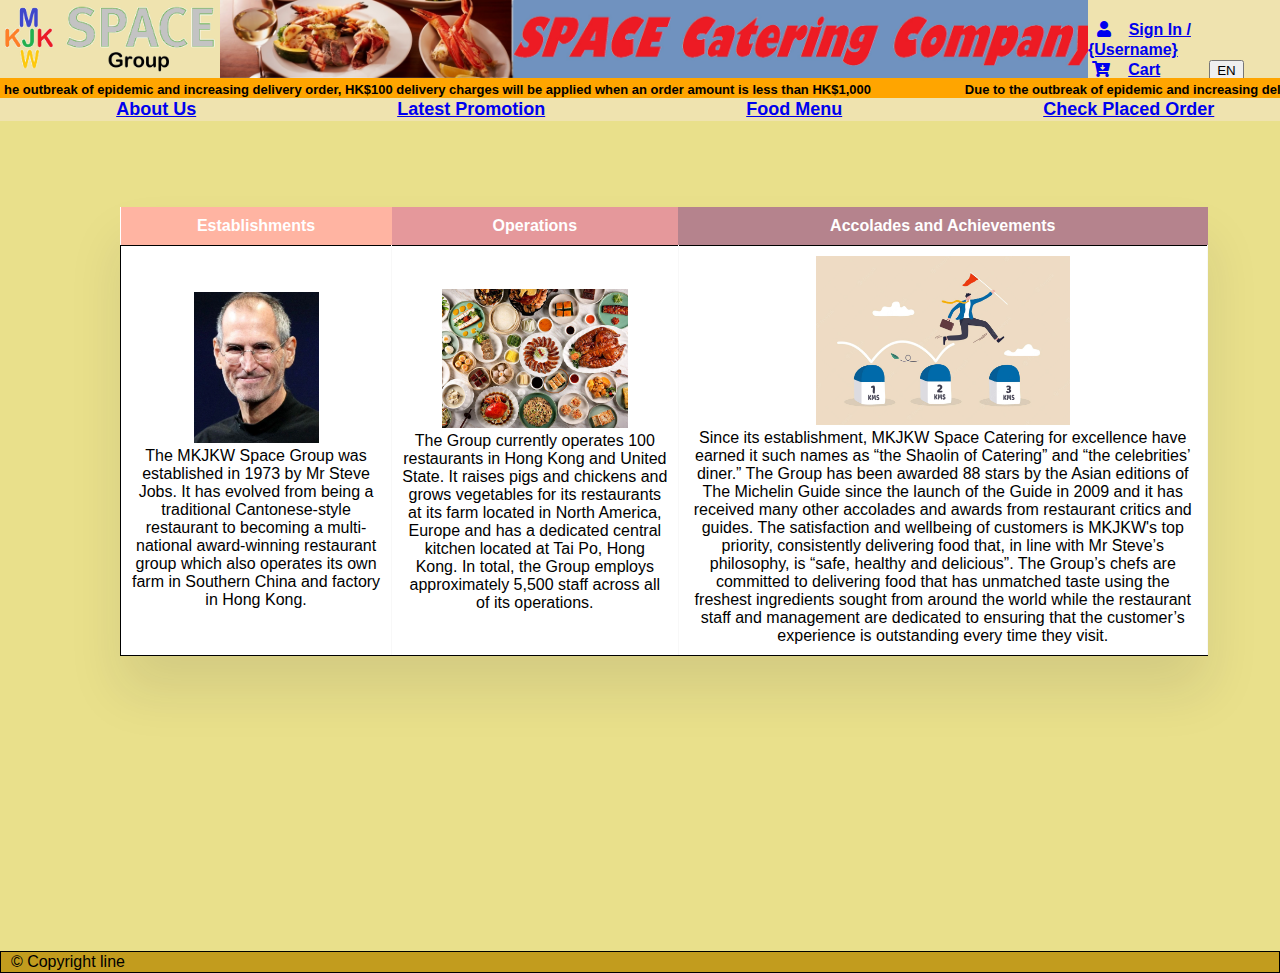
<file: index.html>
<!DOCTYPE html>
<html lang="en" dir="ltr">

<head>
    <meta charset="UTF-8">
    <title>Order Place</title>
    <link rel="stylesheet" href="style.css">
    <script src="OrderSystem/javascript.js"></script>
    <link rel="stylesheet" href="menustyle.css">
    <meta name="viewport" content="width=device-width, initial-scale=1">
</head>

<body onload="postAnnoucement();postAnnoucement2()">


    <div class="grid-container">
      <div class="left" style= background-color:#efe3af;><a href="index.html"><img src="include/Logo.jpg" ></a></div>
              <div class="col-s-0">
            <div class="middle" style="background-color:#efe3af;">
                <H1>&nbsp&nbsp&nbsp&nbsp&nbsp&nbsp&nbsp&nbsp&nbsp&nbsp&nbsp&nbsp&nbsp&nbsp&nbsp&nbsp&nbsp</H1>
            </div>
        </div>
        <div class="right" style="background-color:#efe3af;">
          <br>

          <span>&nbsp&nbsp<a href="login.html"><i class="fas fa-user"></i></a></span>
          <span>
              <b> &nbsp&nbsp&nbsp<a href="login.html">Sign In / {Username}</a></b>
          </span>
          <div>
          <span>&nbsp<a href="cart.html"><i class="fa fa-cart-arrow-down"></i></a></span>
          <span>          

              <b>&nbsp&nbsp&nbsp<a href="cart.html">Cart</a></b>
          </span>
          <b>&nbsp&nbsp&nbsp&nbsp&nbsp&nbsp&nbsp&nbsp&nbsp</b>                 <input type="button" class="language" value="EN">
      
      </div>
      </div>


        <div class="bottom" style="background-color:rgb(194, 156, 30);">
            <table>
                <tr>
                    <td>
                        <h7>&nbsp&nbsp&#169; Copyright line</h7>
                    </td>
                </tr>
            </table>
            </table>
        </div>

        <div class="secondleft" id="desktoponly" style="background-color:#efe3af; text-align: center;">
          <b>
              <div id="specialAnnouncement">
              </div>
          </b>

          <table>
              <tr>
                <td><b><a href="aboutus.html">About Us</b></a></td>
                <td><b><a href="promotion.html">Latest Promotion</b></a></td>
                <td><b><a href="menu.html">Food Menu</b> </a> </td>
                <td><b><a href="order.html">Check Placed Order</b></a></td>
                <td><b><a href="contactus.html">Contact Us</b> </a></td>
            </tr>
        </table>

    </div>
    <div class="secondleft" id="mobileonly"
        style="background-color:#efe3af; text-align: center;">

<br>
        <div class="dropdown">
            <div class="menucontainer" onclick="myFunction(this)">
                <div class="bar1"></div>
                <div class="bar2"></div>
                <div class="bar3"></div>
            </div>
            <div id="myDropdown" class="dropdown-content">
                <br>
                <div><b><a href="aboutus.html">About Us</b></a></div><br>
                <div><b><a href="promotion.html">Latest Promotion</b></a></div><br>
                <div> <b><a href="menu.html">Food Menu</b> </a> </div><br>
                <div><b><a href="order.html">Check Placed Order</b></a></div><br>
                <div><b><a href="contactus.html">Contact Us</b></a> </div><br>
              </div>
          </div>
      </div>

      <div class="secondright" style="background-color:rgba(255, 230, 0, 0.37);">
        <br>
        <br>
        <div id="specialAnnouncement2"></div>
<div class="table-wrapper">
    <table class="table">
      <thead>
        <tr>
          <th>Establishments</th>
          <th>Operations</th>
          <th>Accolades and Achievements</th>
        </tr>
      </thead>
      <tbody>
        <tr>
          <td data-title="Establishments">
         <img style="width:50%;" src="include/Steve_Jobs.webp" ><br>
        <div>
The MKJKW Space Group was established in 1973 by Mr Steve Jobs. It has evolved from being a traditional Cantonese-style restaurant to becoming a multi-national award-winning restaurant group which also operates its own farm in Southern China and factory in Hong Kong.
</div>
          </td>
          <td data-title="Operations">
    <img style="width:70%;" src="include/foodb.jpg" ><br><div>
            The Group currently operates 100 restaurants in Hong Kong and United State. It raises pigs and chickens and grows vegetables for its restaurants at its farm located in North America, Europe and has a dedicated central kitchen located at Tai Po, Hong Kong. In total, the Group employs approximately 5,500 staff across all of its operations.
        </div>  </td>

          <td data-title="Accolades and Achievements">
            <img style="width:50%;" src="include/milestone.webp" ><br><div>
            Since its establishment, MKJKW Space Catering for excellence have earned it such names as “the Shaolin of Catering” and “the celebrities’ diner.” The Group has been awarded 88 stars by the Asian editions of The Michelin Guide since the launch of the Guide in 2009 and it has received many other accolades and awards from restaurant critics and guides.

            The satisfaction and wellbeing of customers is MKJKW's top priority, consistently delivering food that, in line with Mr Steve’s philosophy, is “safe, healthy and delicious”. The Group’s chefs are committed to delivering food that has unmatched taste using the freshest ingredients sought from around the world while the restaurant staff and management are dedicated to ensuring that the customer’s experience is outstanding every time they visit.
        </div>
        </td>
        </tr>
      </tbody>
    </table>
  </div>
</div>
</body>
</html>
</file>
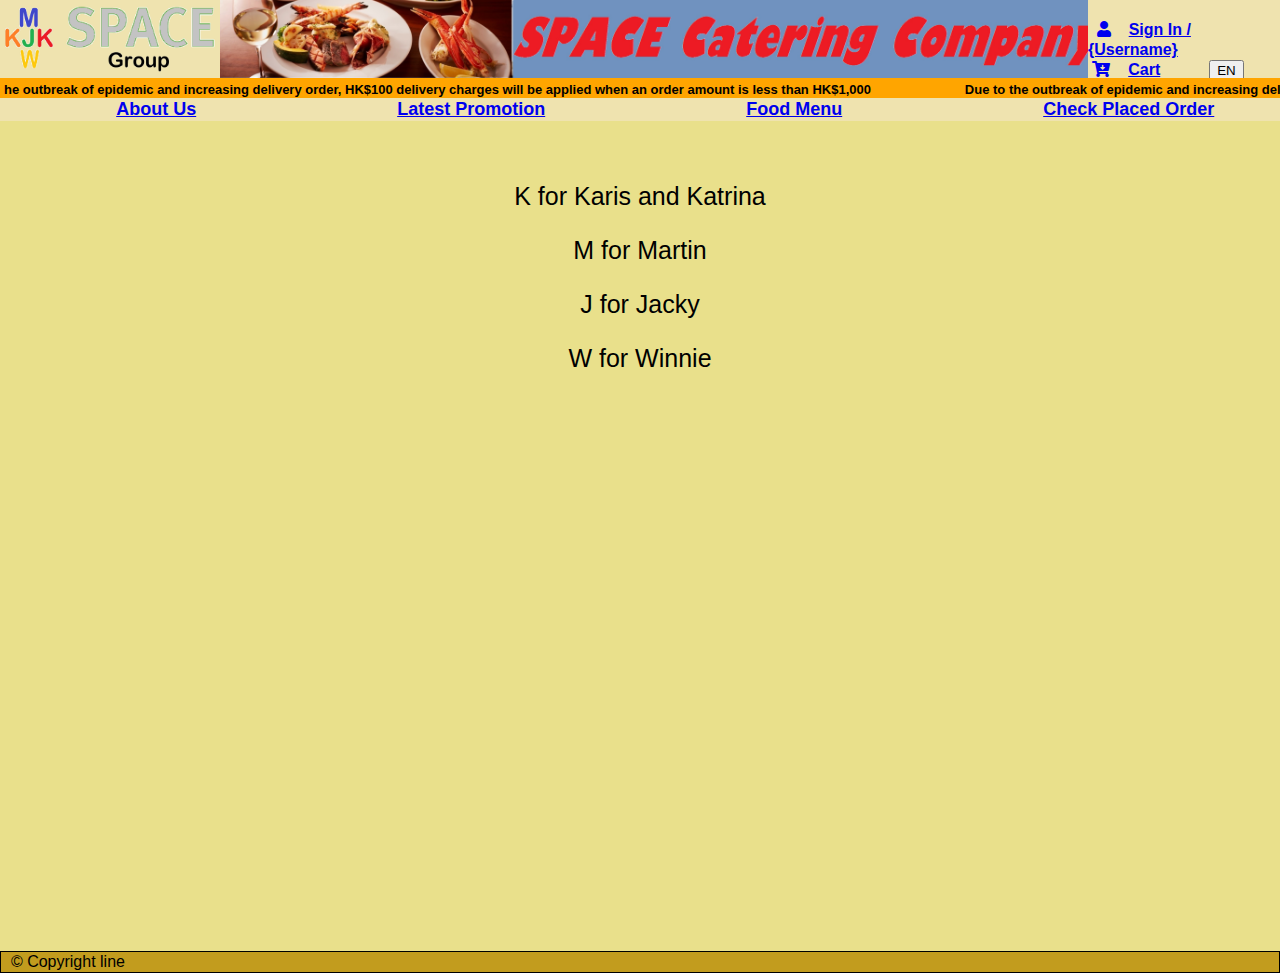
<file: aboutus.html>
<!DOCTYPE html>
<html lang="en" dir="ltr">

<head>
    <meta charset="UTF-8">
    <title>Order Place</title>
    <link rel="stylesheet" href="style.css">
    <script src="OrderSystem/javascript.js"></script>
    <link rel="stylesheet" href="menustyle.css">
    <meta name="viewport" content="width=device-width, initial-scale=1">
</head>

<body onload="postAnnoucement();postAnnoucement2()">


    <div class="grid-container">
        <div class="left" style= background-color:#efe3af;><a href="index.html"><img src="include/Logo.jpg" ></a></div>
                <div class="col-s-0">
            <div class="middle" style="background-color:#efe3af;">
                <H1>&nbsp&nbsp&nbsp&nbsp&nbsp&nbsp&nbsp&nbsp&nbsp&nbsp&nbsp&nbsp&nbsp&nbsp&nbsp&nbsp&nbsp</H1>
            </div>
        </div>
        <div class="right" style="background-color:#efe3af;">
            <br>

            <span>&nbsp&nbsp<a href="login.html"><i class="fas fa-user"></i></a></span>
            <span>
                <b> &nbsp&nbsp&nbsp<a href="login.html">Sign In / {Username}</a></b>
            </span>
            <div>
            <span>&nbsp<a href="cart.html"><i class="fa fa-cart-arrow-down"></i></a></span>
            <span>          

                <b>&nbsp&nbsp&nbsp<a href="cart.html">Cart</a></b>
            </span>
            <b>&nbsp&nbsp&nbsp&nbsp&nbsp&nbsp&nbsp&nbsp&nbsp</b>                 <input type="button" class="language" value="EN">
        
        </div>
        </div>

        <div class="bottom" style="background-color:rgb(194, 156, 30);">
            <table>
                <tr>
                    <td>
                        <h7>&nbsp&nbsp&#169; Copyright line</h7>
                    </td>
                </tr>
            </table>
            </table>
        </div>

        <div class="secondleft" id="desktoponly" style="background-color:#efe3af; text-align: center;">
          <b>
              <div id="specialAnnouncement">
              </div>
          </b>

          <table>
              <tr>
                <td><b><a href="aboutus.html">About Us</b></a></td>
                <td><b><a href="promotion.html">Latest Promotion</b></a></td>
                <td><b><a href="menu.html">Food Menu</b> </a> </td>
                <td><b><a href="order.html">Check Placed Order</b></a></td>
                <td><b><a href="contactus.html">Contact Us</b> </a></td>
            </tr>
        </table>

    </div>
    <div class="secondleft" id="mobileonly"
        style="background-color:#efe3af; text-align: center;">

<br>
        <div class="dropdown">
            <div class="menucontainer" onclick="myFunction(this)">
                <div class="bar1"></div>
                <div class="bar2"></div>
                <div class="bar3"></div>
            </div>
            <div id="myDropdown" class="dropdown-content">
                <br>
                <div><b><a href="aboutus.html">About Us</b></a></div><br>
                <div><b><a href="promotion.html">Latest Promotion</b></a></div><br>
                <div> <b><a href="menu.html">Food Menu</b> </a> </div><br>
                <div><b><a href="order.html">Check Placed Order</b></a></div><br>
                <div><b><a href="contactus.html">Contact Us</b></a> </div><br>
              </div>
          </div>
      </div>

      <div class="secondright" style="background-color:rgba(255, 230, 0, 0.37);">
        <br>
        <br>
        <div id="specialAnnouncement2"></div>
<p style="text-align:center;font-size: 25px; width: 100%;">
     K for Karis and Katrina  </p>
     <p style="text-align:center;font-size: 25px; width: 100%;">
        M for Martin</p>
        <p style="text-align:center;font-size: 25px; width: 100%;">
        J for Jacky</p>
        <p style="text-align:center;font-size: 25px; width: 100%;">
        W for Winnie</p>

</div>
</div>

</body>
</html>
</file>
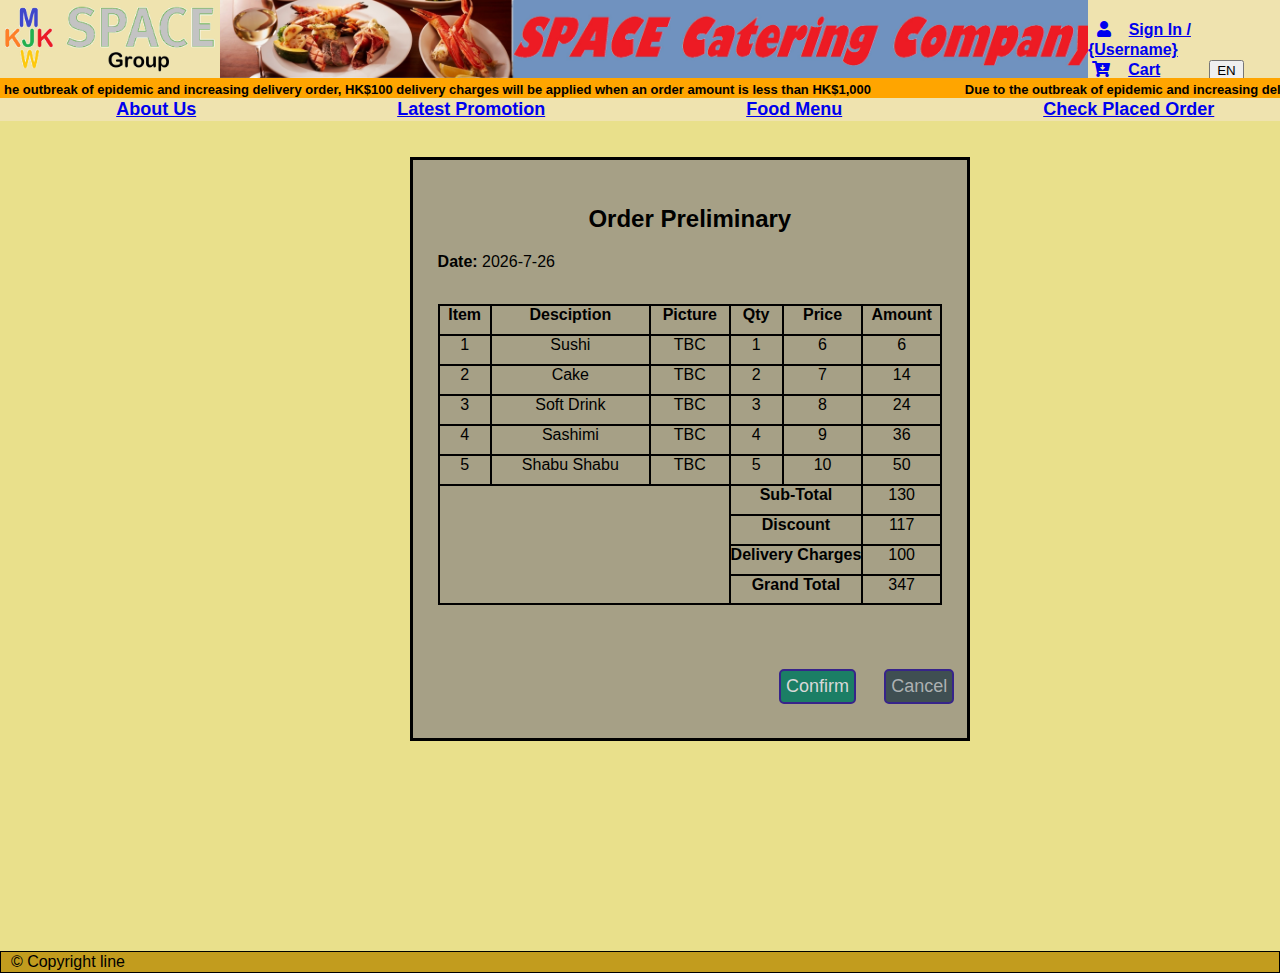
<file: cart.html>
<!DOCTYPE html>
    <html lang="en" dir="ltr">
    
    <head>
        <meta charset="UTF-8">
        <title>Order Place</title>
        <link rel="stylesheet" href="style.css">
        <script src="OrderSystem/javascript.js"></script>
        <link rel="stylesheet" href="menustyle.css">
        <meta name="viewport" content="width=device-width, initial-scale=1">
    </head>
    
    <body onload="postAnnoucement();postAnnoucement2()">
    
    
        <div class="grid-container">
            <div class="left" style= background-color:#efe3af;><a href="index.html"><img src="include/Logo.jpg" ></a></div>
                        <div class="col-s-0">
                <div class="middle" style="background-color:#efe3af;">
                    <H1>&nbsp&nbsp&nbsp&nbsp&nbsp&nbsp&nbsp&nbsp&nbsp&nbsp&nbsp&nbsp&nbsp&nbsp&nbsp&nbsp&nbsp</H1>
                </div>
            </div> <div class="right" style="background-color:#efe3af;">
                <br>
    
                <span>&nbsp&nbsp<a href="login.html"><i class="fas fa-user"></i></a></span>
                <span>
                    <b> &nbsp&nbsp&nbsp<a href="login.html">Sign In / {Username}</a></b>
                </span>
                <div>
                <span>&nbsp<a href="cart.html"><i class="fa fa-cart-arrow-down"></i></a></span>
                <span>          
    
                    <b>&nbsp&nbsp&nbsp<a href="cart.html">Cart</a></b>
                </span>
                <b>&nbsp&nbsp&nbsp&nbsp&nbsp&nbsp&nbsp&nbsp&nbsp</b>                 <input type="button" class="language" value="EN">
            
            </div>
            </div>
    
    
    
            <div class="bottom" style="background-color:rgb(194, 156, 30);">
                <table>
                    <tr>
                        <td>
                            <h7>&nbsp&nbsp&#169; Copyright line</h7>
                        </td>
                    </tr>
                </table>
                </table>
            </div>
    
            <div class="secondleft" id="desktoponly" style="background-color:#efe3af; text-align: center;">
              <b>
                  <div id="specialAnnouncement">
                  </div>
              </b>
    
              <table>
                  <tr>
                    <td><b><a href="aboutus.html">About Us</b></a></td>
                    <td><b><a href="promotion.html">Latest Promotion</b></a></td>
                    <td><b><a href="menu.html">Food Menu</b> </a> </td>
                    <td><b><a href="order.html">Check Placed Order</b></a></td>
                    <td><b><a href="contactus.html">Contact Us</b> </a></td>
                </tr>
            </table>
  
        </div>
        <div class="secondleft" id="mobileonly"
            style="background-color:#efe3af; text-align: center;">
  
  <br>
            <div class="dropdown">
                <div class="menucontainer" onclick="myFunction(this)">
                    <div class="bar1"></div>
                    <div class="bar2"></div>
                    <div class="bar3"></div>
                </div>
                <div id="myDropdown" class="dropdown-content">
                    <br>
                    <div><b><a href="aboutus.html">About Us</b></a></div><br>
                    <div><b><a href="promotion.html">Latest Promotion</b></a></div><br>
                    <div> <b><a href="menu.html">Food Menu</b> </a> </div><br>
                    <div><b><a href="order.html">Check Placed Order</b></a></div><br>
                    <div><b><a href="contactus.html">Contact Us</b></a> </div><br>
                  </div>
              </div>
              
          </div>
    

          <div class="secondright" style="background-color:rgba(255, 230, 0, 0.37);">
            <br>
            <br>
            <div id="specialAnnouncement2"></div>


                <div id="tableorder" style="background-color:rgba(36, 37, 124, 0.336);">  
          
                    <br>
                    <br>
                    <br>
                    
                    <input type="button" class="btn2" value="Confirm">
                    <input type="button" class="btn3" value="Cancel">
                    <br>

                    <br>
                    <br>
                    <div class="hhh"><b><h2>Order Preliminary</h2></b>


                        <p id="p1" style="text-align: left;"></p>
                        <script>	var date = new Date();
                            var current_date = "<b>Date: </b>"+date.getFullYear()+"-"+(date.getMonth()+1)+"-"+ date.getDate();
                            document.getElementById("p1").innerHTML = current_date;
                            </script>
       

                    </div>
                    <div class="xxx"><b><p> </p></b></div>
                    <div class="aaa"><b>Item</b></div>
                    <div class="bbb"><b>Desciption</b></div>
                    <div class="ccc"><b>Picture</b></div>
                    <div class="ddd"><b>Qty</b></div>
                    <div class="eee"><b>Price</b></div>
                    <div class="fff"><b>Amount</b></div>
                    <div class="aa">1</div>
                    <div class="ab">2</div>
                    <div class="ac">3</div>
                    <div class="ad">4</div>
                    <div class="ae">5</div>
                    <div class="ba">Sushi</div>
                    <div class="bb">Cake</div>
                    <div class="bc">Soft Drink</div>
                    <div class="bd">Sashimi</div>
                    <div class="be">Shabu Shabu</div>
                    <div class="ca">TBC</div>
                    <div class="cb">TBC</div>
                    <div class="cc">TBC</div>
                    <div class="cd">TBC</div>
                    <div class="ce">TBC</div>
                    <div id="da">1</div>
                    <div id="db">2</div>
                    <div id="dc">3</div>
                    <div id="dd">4</div>
                    <div id="de">5</div>
                    <div id="ea">6</div>
                    <div id="eb">7</div>
                    <div id="ec">8</div>
                    <div id="ed">9</div>
                    <div id="ee">10</div>

                    <div class="ef"><b>Sub-Total</b></div>
                    <div class="eg"><b>Discount</b></div>
                    <div class="eh"><b>Delivery Charges</b></div>
                    <div class="ei"><b>Grand Total</b></div>
                    <div id="fa">1</div>
                    <div id="fb">1</div>
                    <div id="fc">3</div>
                    <div id="fd">1</div>
                    <div id="fe">1</div>

                    <div id="ff"> 
                            </div>

                    <div id="fg"></div>
                    <div id="fh"></div>
                    <div id="fi"></div>

</div>
           </div>

</div>
<script>	
document.getElementById("fa").innerHTML= parseFloat(document.getElementById("da").innerHTML)*parseFloat(document.getElementById("ea").innerHTML);
document.getElementById("fb").innerHTML= parseFloat(document.getElementById("db").innerHTML)*parseFloat(document.getElementById("eb").innerHTML);
document.getElementById("fc").innerHTML= parseFloat(document.getElementById("dc").innerHTML)*parseFloat(document.getElementById("ec").innerHTML);
document.getElementById("fd").innerHTML= parseFloat(document.getElementById("dd").innerHTML)*parseFloat(document.getElementById("ed").innerHTML);
document.getElementById("fe").innerHTML= parseFloat(document.getElementById("de").innerHTML)*parseFloat(document.getElementById("ee").innerHTML);


    var sumVal = parseFloat(document.getElementById("fa").innerHTML)+ 
    parseFloat(document.getElementById("fb").innerHTML)+ 
    parseFloat(document.getElementById("fc").innerHTML)+ 
    parseFloat(document.getElementById("fd").innerHTML)+ 
    parseFloat(document.getElementById("fe").innerHTML);

        document.getElementById("ff").innerHTML= sumVal;
        document.getElementById("fg").innerHTML= sumVal*0.9;

        var deliveryCharges = 0
     if (sumVal < 1000){ deliveryCharges = document.getElementById("fh").innerHTML= 100;} 
        else { deliveryCharges=document.getElementById("fh").innerHTML= 0;}

        var granTotal = deliveryCharges + sumVal + sumVal*0.9;

        document.getElementById("fi").innerHTML= granTotal;
        </script>     

 <!--want to know why this script is wrong.-->
<script>	
        var innertable = document.getElementById("tableorder");
        var sumVal = 0;
        for (var i=3; i<8; i++)
        {
            sumVal = sumVal + parseFloat(innertable.rows[i].cells[5].innerHTML);
        }    
            document.getElementById("ff").innerHTML= sumVal;
</script>     
 <!--want to know why this script is wrong.-->

</body>
</html>
</file>
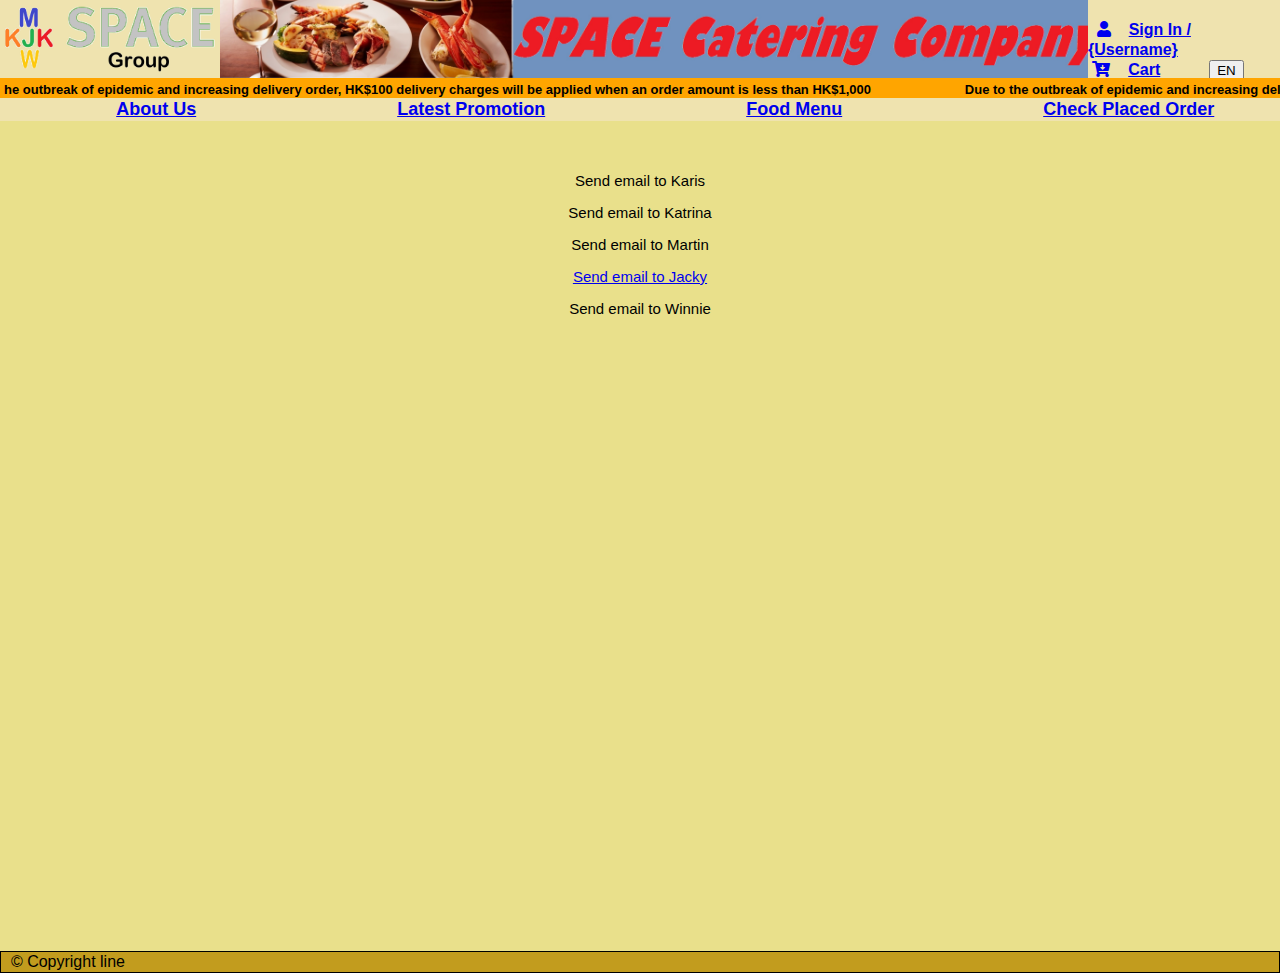
<file: contactus.html>
<!DOCTYPE html>
<html lang="en" dir="ltr">

<head>
    <meta charset="UTF-8">
    <title>Order Place</title>
    <link rel="stylesheet" href="style.css">
    <script src="OrderSystem/javascript.js"></script>
    <link rel="stylesheet" href="menustyle.css">
    <meta name="viewport" content="width=device-width, initial-scale=1">
</head>

<body onload="postAnnoucement();postAnnoucement2()">


    <div class="grid-container">
        <div class="left" style= background-color:#efe3af;><a href="index.html"><img src="include/Logo.jpg" ></a></div>
                <div class="col-s-0">
            <div class="middle" style="background-color:#efe3af;">
                <H1>&nbsp&nbsp&nbsp&nbsp&nbsp&nbsp&nbsp&nbsp&nbsp&nbsp&nbsp&nbsp&nbsp&nbsp&nbsp&nbsp&nbsp</H1>
            </div>
        </div>
        <div class="right" style="background-color:#efe3af;">
            <br>

            <span>&nbsp&nbsp<a href="login.html"><i class="fas fa-user"></i></a></span>
            <span>
                <b> &nbsp&nbsp&nbsp<a href="login.html">Sign In / {Username}</a></b>
            </span>
            <div>
            <span>&nbsp<a href="cart.html"><i class="fa fa-cart-arrow-down"></i></a></span>
            <span>          

                <b>&nbsp&nbsp&nbsp<a href="cart.html">Cart</a></b>
            </span>
            <b>&nbsp&nbsp&nbsp&nbsp&nbsp&nbsp&nbsp&nbsp&nbsp</b>                 <input type="button" class="language" value="EN">
        
        </div>
        </div>

        <div class="bottom" style="background-color:rgb(194, 156, 30);">
            <table>
                <tr>
                    <td>
                        <h7>&nbsp&nbsp&#169; Copyright line</h7>
                    </td>
                </tr>
            </table>
            </table>
        </div>

        <div class="secondleft" id="desktoponly" style="background-color:#efe3af; text-align: center;">
          <b>
              <div id="specialAnnouncement">
              </div>
          </b>

          <table>
              <tr>
                  <td><b><a href="aboutus.html">About Us</b></a></td>
                  <td><b><a href="promotion.html">Latest Promotion</b></a></td>
                  <td><b><a href="menu.html">Food Menu</b> </a> </td>
                  <td><b><a href="order.html">Check Placed Order</b></a></td>
                  <td><b><a href="contactus.html">Contact Us</b> </a></td>
              </tr>
          </table>

      </div>
      <div class="secondleft" id="mobileonly"
          style="background-color:#efe3af; text-align: center;">

<br>
          <div class="dropdown">
              <div class="menucontainer" onclick="myFunction(this)">
                  <div class="bar1"></div>
                  <div class="bar2"></div>
                  <div class="bar3"></div>
              </div>
              <div id="myDropdown" class="dropdown-content">
                  <br>
                  <div><b><a href="aboutus.html">About Us</b></a></div><br>
                  <div><b><a href="promotion.html">Latest Promotion</b></a></div><br>
                  <div> <b><a href="menu.html">Food Menu</b> </a> </div><br>
                  <div><b><a href="order.html">Check Placed Order</b></a></div><br>
                  <div><b><a href="contactus.html">Contact Us</b></a> </div><br>
              </div>
          </div>
      </div>

      <div class="secondright" style="background-color:rgba(255, 230, 0, 0.37);">
        <br>
        <br>
        <div id="specialAnnouncement2"></div>
        <p style="text-align:center;font-size: 15px; width: 100%;">
            Send email to Karis</p>
            <p style="text-align:center;font-size: 15px; width: 100%;">
                Send email to Katrina</p>
            <p style="text-align:center;font-size: 15px; width: 100%;">
                Send email to Martin</p>
               <p style="text-align:center;font-size: 15px; width: 100%;">
       <a href=mailto: "jackyhk@gmail.com">Send email to Jacky</a></p>
               <p style="text-align:center;font-size: 15px; width: 100%;">
                Send email to Winnie</p>
       
   
</div>
</div>

</body>
</html>
</file>
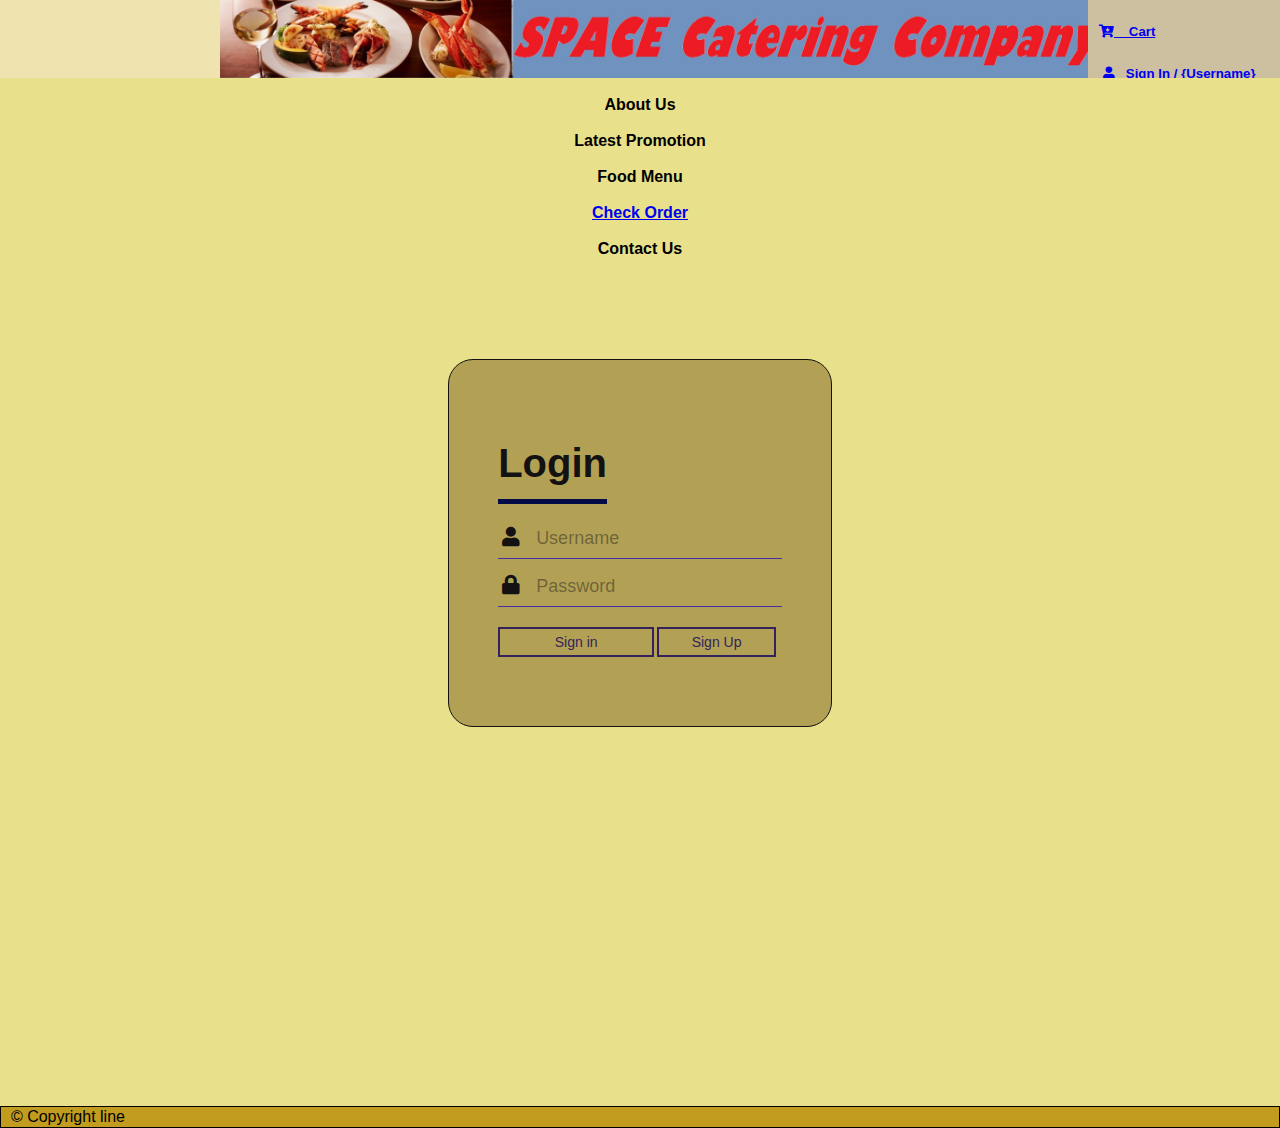
<file: login.html>
<!DOCTYPE html>
<html lang="en" dir="ltr">
<head>
    <meta charset="UTF-8">
    <title>Login</title>
    <link rel="stylesheet" href="style.css">
    <meta name="viewport" content="width=device-width, initial-scale=1.0">
</head>
<body>


    <script src="OrderSystem/javascript.js"></script>
    <div class="grid-container">
        <div class="left"></div>
        <div class="middle"  style="color:rgba(129, 129, 134, 0.753);background-color:rgba(165, 127, 21, 0.295);"><b><H1>&nbsp&nbsp&nbsp&nbsp&nbsp&nbsp&nbsp&nbsp&nbsp&nbsp&nbsp&nbsp&nbsp&nbsp&nbsp&nbsp&nbsp</H1></b></div>  
        <div class="right" style="background-color:rgba(165, 127, 21, 0.295);">
            
         <H5> &nbsp&nbsp&nbsp<a href="cart.html"><i class="fa fa-cart-arrow-down" ></i>&nbsp&nbsp&nbsp Cart</a></H5>
         <H5> &nbsp&nbsp&nbsp<a href="login.html">       <i class="fas fa-user"></i>&nbsp&nbsp&nbspSign In / {Username}</a></H5></div>
   

    <div class="bottom" style="background-color:rgb(194, 156, 30);">
     
        <table><tr><td><h7>&nbsp&nbsp&#169;	Copyright line</h7></td></tr></table> 
    </table>
</div>
<div class="secondleft" style="background-color:rgba(255, 230, 0, 0.37); text-align: center;"> 
    <br> <b>About Us</b>    <br><br>
    <b>Latest Promotion</b>      <br><br>
    <b>Food Menu</b>       <br><br>
    <b><a href="order.html">Check Order</b></a>       <br><br>
    <b>Contact Us</b>      <br><br>
</div>
<div class="secondright" style="background-color:rgba(255, 230, 0, 0.37);">  

    <div class="loginBox">
        <h1>Login</h1>
        <div class="textbox">
        <i class="fas fa-user"></i>
        <input type="text" placeholder="Username">
    </div>
    <div class="textbox">
        <i class="fas fa-lock"></i>
        <input type="password" placeholder="Password">
    </div>
    <input type="button" class="btn" value="Sign in">
    <input type="button" class="btn4" value="Sign Up">
</div>
</div>
</div>

</body>
</html>
</file>
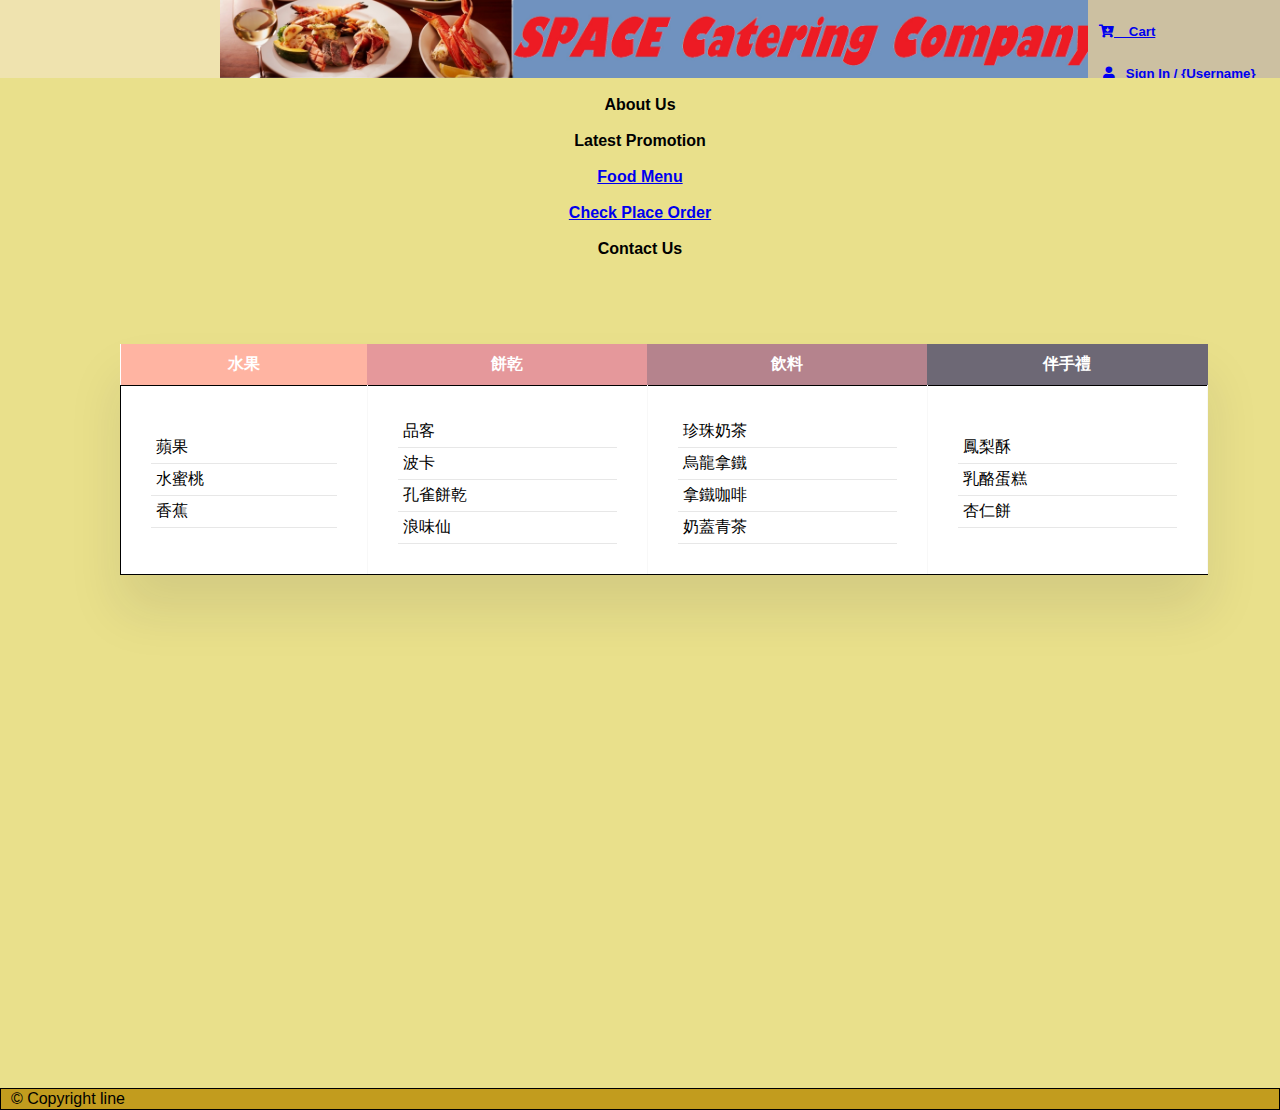
<file: menu.html>
<!DOCTYPE html>
<html lang="en" dir="ltr">
<head>
    <meta charset="UTF-8">
    <title>Order Place</title>
    <link rel="stylesheet" href="style.css">
    <link rel="stylesheet" href="menustyle.css">
    <meta name="viewport" content="width=device-width, initial-scale=1">
</head>
<body>

    <script src="OrderSystem/javascript.js"></script>
    <div class="grid-container">
<div class="left"></div>
        <div class="col-s-0">
        <div class="middle" style="background-color:rgba(165, 127, 21, 0.295);"><H1>&nbsp&nbsp&nbsp&nbsp&nbsp&nbsp&nbsp&nbsp&nbsp&nbsp&nbsp&nbsp&nbsp&nbsp&nbsp&nbsp&nbsp</H1></div>  </div>
 
        <div class="right" style="background-color:rgba(165, 127, 21, 0.295);">
            <H5> &nbsp&nbsp&nbsp<a href="cart.html"><i class="fa fa-cart-arrow-down" ></i>&nbsp&nbsp&nbsp Cart</a></H5>
            <H5> &nbsp&nbsp&nbsp<a href="login.html">       <i class="fas fa-user"></i>&nbsp&nbsp&nbspSign In / {Username}</a></H5></div>
      


        <div class="bottom" style="background-color:rgb(194, 156, 30);">
          <table><tr><td><h7>&nbsp&nbsp&#169;	Copyright line</h7></td></tr></table> 
    </table>
    </div>

    <div class="secondleft" style="background-color:rgba(255, 230, 0, 0.37); text-align: center;"> 
        <div><br> <b>About Us</b>    <br><br> </div>
        <div> <b>Latest Promotion</b>      <br><br></div>
        <b><a href="menu.html">Food Menu</b>  </a>     <br><br>
        <div> <b><a href="order.html">Check Place Order</b></a>       <br><br></div>
            <div><b>Contact Us</b>      </div>
    </div>
        <div class="secondright" style="background-color:rgba(255, 230, 0, 0.37);">  
<br>
<br>
<div class="table-wrapper">
    <table class="table">
      <thead>
        <tr>
          <th>水果</th>
          <th>餅乾</th>
          <th>飲料</th>
          <th>伴手禮</th>
        </tr>
      </thead>
      <tbody>
        <tr>
          <td data-title="水果">
            <ul>
              <li>蘋果</li>
              <li>水蜜桃</li>
              <li>香蕉</li>
            </ul>
          </td>
          <td data-title="餅乾">
            <ul>
              <li>品客</li>
              <li>波卡</li>
              <li>孔雀餅乾</li>
              <li>浪味仙</li>
            </ul>
          </td>
          <td data-title="飲料">
            <ul>
              <li>珍珠奶茶</li>
              <li>烏龍拿鐵</li>
              <li>拿鐵咖啡</li>
              <li>奶蓋青茶</li>
            </ul>
          </td>
          <td data-title="伴手禮">
            <ul>
              <li>鳳梨酥</li>
              <li>乳酪蛋糕</li>
              <li>杏仁餅</li>
            </ul>
          </td>
        </tr>
      </tbody>
    </table>
  </div>
</div>
</body>
</html>
</file>
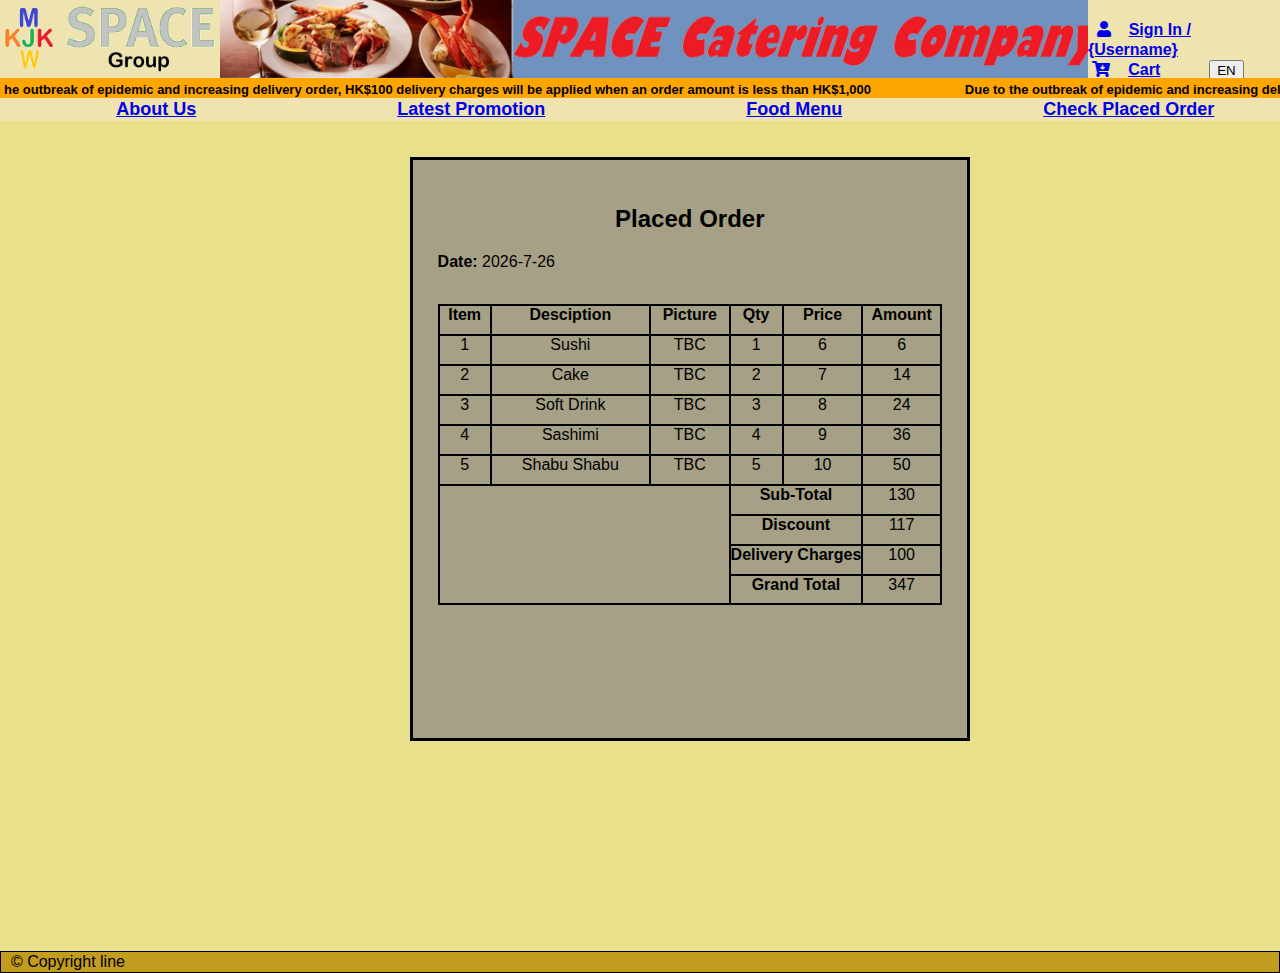
<file: order.html>
<!DOCTYPE html>
<html lang="en" dir="ltr">

<head >
    <meta charset="UTF-8">
    <title>Order Place</title>
    <link rel="stylesheet" href="style.css">
    <script src="OrderSystem/javascript.js"></script>
    <link rel="stylesheet" href="menustyle.css">
    <meta name="viewport" content="width=device-width, initial-scale=1">
</head>

<body onload="postAnnoucement();postAnnoucement2()">


    <div class="grid-container">
        <div class="left" style= background-color:#efe3af;><a href="index.html"><img src="include/Logo.jpg" ></a></div>
        <div class="col-s-0">
            <div class="middle" style="background-color:#efe3af;">
                <H1>&nbsp&nbsp&nbsp&nbsp&nbsp&nbsp&nbsp&nbsp&nbsp&nbsp&nbsp&nbsp&nbsp&nbsp&nbsp&nbsp&nbsp</H1>
            </div>
        </div>

        <div class="right" style="background-color:#efe3af;">
            <br>

            <span>&nbsp&nbsp<a href="login.html"><i class="fas fa-user"></i></a></span>
            <span>
                <b> &nbsp&nbsp&nbsp<a href="login.html">Sign In / {Username}</a></b>
            </span>
            <div>
            <span>&nbsp<a href="cart.html"><i class="fa fa-cart-arrow-down"></i></a></span>
            <span>          

                <b>&nbsp&nbsp&nbsp<a href="cart.html">Cart</a></b>
            </span>
            <b>&nbsp&nbsp&nbsp&nbsp&nbsp&nbsp&nbsp&nbsp&nbsp</b>                 <input type="button" class="language" value="EN">
        
        </div>
        </div>



        <div class="bottom" style="background-color:rgb(194, 156, 30);">
            <table>
                <tr>
                    <td>
                        <h7>&nbsp&nbsp&#169; Copyright line</h7>
                    </td>
                </tr>
            </table>
            </table>
        </div>

        <div class="secondleft" id="desktoponly" style="background-color:#efe3af; text-align: center;">
          <b>
            <div id="specialAnnouncement">
            </div>
          </b>

          <table>
              <tr>
                <td><b><a href="aboutus.html">About Us</b></a></td>
                <td><b><a href="promotion.html">Latest Promotion</b></a></td>
                <td><b><a href="menu.html">Food Menu</b> </a> </td>
                <td><b><a href="order.html">Check Placed Order</b></a></td>
                <td><b><a href="contactus.html">Contact Us</b> </a></td>
            </tr>
        </table>

    </div>
    <div class="secondleft" id="mobileonly"
        style="background-color:#efe3af; text-align: center;">

<br>
        <div class="dropdown">
            <div class="menucontainer" onclick="myFunction(this)">
                <div class="bar1"></div>
                <div class="bar2"></div>
                <div class="bar3"></div>
            </div>
            <div id="myDropdown" class="dropdown-content">
                <br>
                <div><b><a href="aboutus.html">About Us</b></a></div><br>
                <div><b><a href="promotion.html">Latest Promotion</b></a></div><br>
                <div> <b><a href="menu.html">Food Menu</b> </a> </div><br>
                <div><b><a href="order.html">Check Placed Order</b></a></div><br>
                <div><b><a href="contactus.html">Contact Us</b></a> </div><br>
              </div>
          </div>

      </div>

        <div class="secondright" style="background-color:rgba(255, 230, 0, 0.37);">
            <br>
            <br>
            <div id="specialAnnouncement2"></div>


            <div id="tableorder" style="background-color:rgba(36, 37, 124, 0.336);">
                <br>

                <div class="hhh"><b>
                        <h2>Placed Order</h2>
                    </b>


                    <p id="p1" style="text-align: left;"></p>
                    <script>	var date = new Date();
                        var current_date = "<b>Date: </b>" + date.getFullYear() + "-" + (date.getMonth() + 1) + "-" + date.getDate();
                        document.getElementById("p1").innerHTML = current_date;
                    </script>


                </div>
                <div class="xxx"><b>
                        <p> </p>
                    </b></div>
                <div class="aaa"><b>Item</b></div>
                <div class="bbb"><b>Desciption</b></div>
                <div class="ccc"><b>Picture</b></div>
                <div class="ddd"><b>Qty</b></div>
                <div class="eee"><b>Price</b></div>
                <div class="fff"><b>Amount</b></div>
                <div class="aa">1</div>
                <div class="ab">2</div>
                <div class="ac">3</div>
                <div class="ad">4</div>
                <div class="ae">5</div>
                <div class="ba">Sushi</div>
                <div class="bb">Cake</div>
                <div class="bc">Soft Drink</div>
                <div class="bd">Sashimi</div>
                <div class="be">Shabu Shabu</div>
                <div class="ca">TBC</div>
                <div class="cb">TBC</div>
                <div class="cc">TBC</div>
                <div class="cd">TBC</div>
                <div class="ce">TBC</div>
                <div id="da">1</div>
                <div id="db">2</div>
                <div id="dc">3</div>
                <div id="dd">4</div>
                <div id="de">5</div>
                <div id="ea">6</div>
                <div id="eb">7</div>
                <div id="ec">8</div>
                <div id="ed">9</div>
                <div id="ee">10</div>

                <div class="ef"><b>Sub-Total</b></div>
                <div class="eg"><b>Discount</b></div>
                <div class="eh"><b>Delivery Charges</b></div>
                <div class="ei"><b>Grand Total</b></div>
                <div id="fa">1</div>
                <div id="fb">1</div>
                <div id="fc">3</div>
                <div id="fd">1</div>
                <div id="fe">1</div>

                <div id="ff">
                </div>

                <div id="fg"></div>
                <div id="fh"></div>
                <div id="fi"></div>




            </div>
            <script>
                document.getElementById("fa").innerHTML = parseFloat(document.getElementById("da").innerHTML) * parseFloat(document.getElementById("ea").innerHTML);
                document.getElementById("fb").innerHTML = parseFloat(document.getElementById("db").innerHTML) * parseFloat(document.getElementById("eb").innerHTML);
                document.getElementById("fc").innerHTML = parseFloat(document.getElementById("dc").innerHTML) * parseFloat(document.getElementById("ec").innerHTML);
                document.getElementById("fd").innerHTML = parseFloat(document.getElementById("dd").innerHTML) * parseFloat(document.getElementById("ed").innerHTML);
                document.getElementById("fe").innerHTML = parseFloat(document.getElementById("de").innerHTML) * parseFloat(document.getElementById("ee").innerHTML);


                var sumVal = parseFloat(document.getElementById("fa").innerHTML) +
                    parseFloat(document.getElementById("fb").innerHTML) +
                    parseFloat(document.getElementById("fc").innerHTML) +
                    parseFloat(document.getElementById("fd").innerHTML) +
                    parseFloat(document.getElementById("fe").innerHTML);

                document.getElementById("ff").innerHTML = sumVal;
                document.getElementById("fg").innerHTML = sumVal * 0.9;

                var deliveryCharges = 0
                if (sumVal < 1000) { deliveryCharges = document.getElementById("fh").innerHTML = 100; }
                else { deliveryCharges = document.getElementById("fh").innerHTML = 0; }

                var granTotal = deliveryCharges + sumVal + sumVal * 0.9;

                document.getElementById("fi").innerHTML = granTotal;
            </script>

            <!--want to know why this script is wrong.-->
            <script>
                var innertable = document.getElementById("tableorder");
                var sumVal = 0;
                for (var i = 3; i < 8; i++) {
                    sumVal = sumVal + parseFloat(innertable.rows[i].cells[5].innerHTML);
                }
                document.getElementById("ff").innerHTML = sumVal;
            </script>
            <!--want to know why this script is wrong.-->


</body>

</html>
</file>
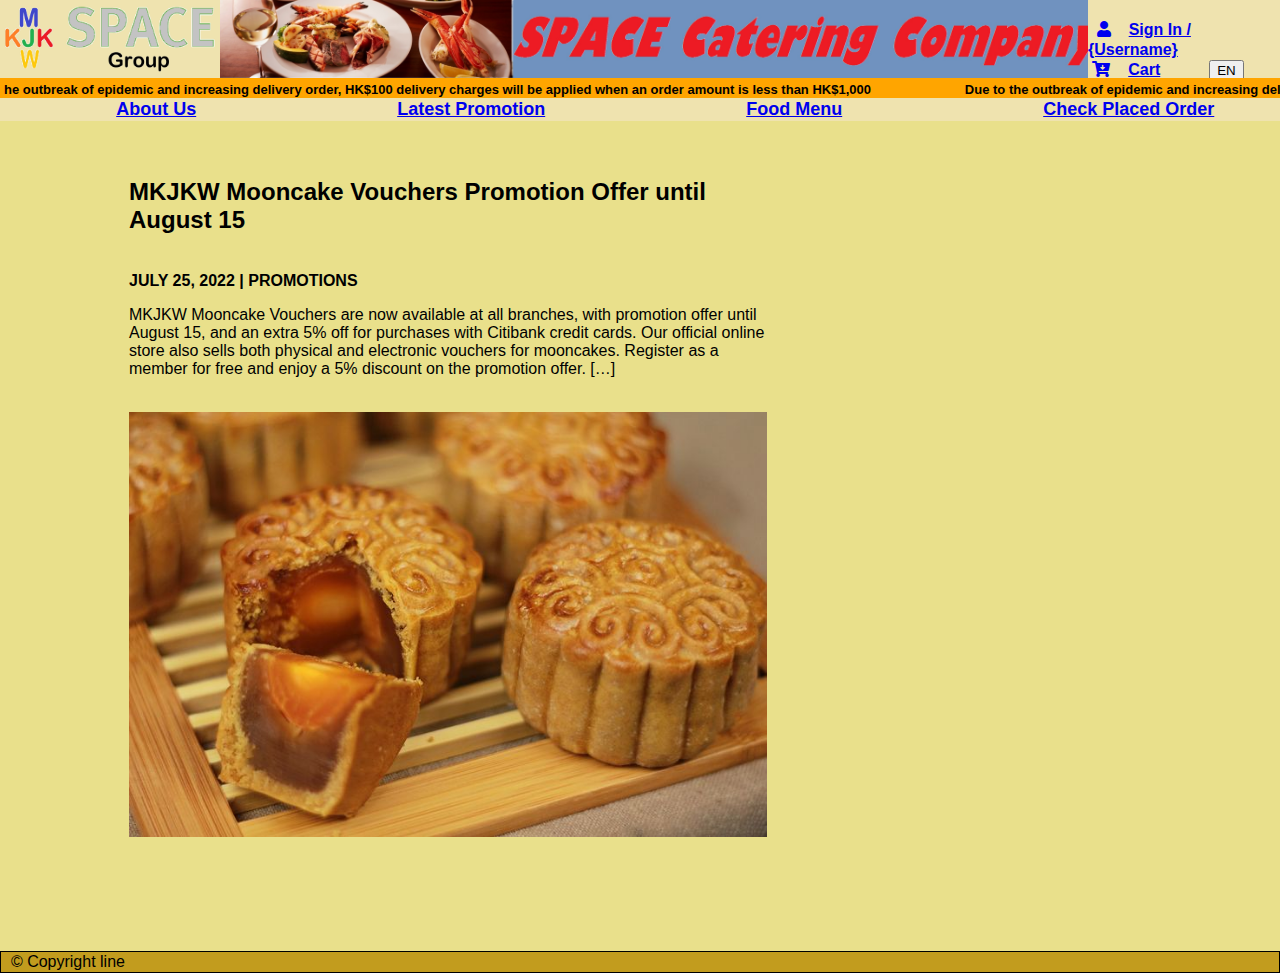
<file: promotion.html>
<!DOCTYPE html>
<html lang="en" dir="ltr">

<head>
    <meta charset="UTF-8">
    <title>Order Place</title>
    <link rel="stylesheet" href="style.css">
    <script src="OrderSystem/javascript.js"></script>
    <link rel="stylesheet" href="menustyle.css">
    <meta name="viewport" content="width=device-width, initial-scale=1">
</head>

<body onload="postAnnoucement();postAnnoucement2()">


    <div class="grid-container">
        <div class="left" style= background-color:#efe3af;><a href="index.html"><img src="include/Logo.jpg" ></a></div>
                <div class="col-s-0">
            <div class="middle" style="background-color:#efe3af;">
                <H1>&nbsp&nbsp&nbsp&nbsp&nbsp&nbsp&nbsp&nbsp&nbsp&nbsp&nbsp&nbsp&nbsp&nbsp&nbsp&nbsp&nbsp</H1>
            </div>
        </div>
        <div class="right" style="background-color:#efe3af;">
            <br>

            <span>&nbsp&nbsp<a href="login.html"><i class="fas fa-user"></i></a></span>
            <span>
                <b> &nbsp&nbsp&nbsp<a href="login.html">Sign In / {Username}</a></b>
            </span>
            <div>
            <span>&nbsp<a href="cart.html"><i class="fa fa-cart-arrow-down"></i></a></span>
            <span>          

                <b>&nbsp&nbsp&nbsp<a href="cart.html">Cart</a></b>
            </span>
            <b>&nbsp&nbsp&nbsp&nbsp&nbsp&nbsp&nbsp&nbsp&nbsp</b>                 <input type="button" class="language" value="EN">
        
        </div>
        </div>

        <div class="bottom" style="background-color:rgb(194, 156, 30);">
            <table>
                <tr>
                    <td>
                        <h7>&nbsp&nbsp&#169; Copyright line</h7>
                    </td>
                </tr>
            </table>
            </table>
        </div>

        <div class="secondleft" id="desktoponly" style="background-color:#efe3af; text-align: center;">
          <b>
              <div id="specialAnnouncement">
              </div>
          </b>

          <table>
              <tr>
                <td><b><a href="aboutus.html">About Us</b></a></td>
                <td><b><a href="promotion.html">Latest Promotion</b></a></td>
                <td><b><a href="menu.html">Food Menu</b> </a> </td>
                <td><b><a href="order.html">Check Placed Order</b></a></td>
                <td><b><a href="contactus.html">Contact Us</b> </a></td>
            </tr>
        </table>

    </div>
    <div class="secondleft" id="mobileonly"
        style="background-color:#efe3af; text-align: center;">

<br>
        <div class="dropdown">
            <div class="menucontainer" onclick="myFunction(this)">
                <div class="bar1"></div>
                <div class="bar2"></div>
                <div class="bar3"></div>
            </div>
            <div id="myDropdown" class="dropdown-content">
                <br>
                <div><b><a href="aboutus.html">About Us</b></a></div><br>
                <div><b><a href="promotion.html">Latest Promotion</b></a></div><br>
                <div> <b><a href="menu.html">Food Menu</b> </a> </div><br>
                <div><b><a href="order.html">Check Placed Order</b></a></div><br>
                <div><b><a href="contactus.html">Contact Us</b></a> </div><br>
              </div>
          </div>
      </div>

      <div class="secondright" style="background-color:rgba(255, 230, 0, 0.37);">
        <br>
        <br>
        <div id="specialAnnouncement2"></div>
<div id="mooncakepromotion">
        <table>
            <tr><td>
        <h2>MKJKW Mooncake Vouchers Promotion Offer until August 15</h2>
        <br>
            <b>JULY 25, 2022  |  PROMOTIONS</b>

            <p> MKJKW Mooncake Vouchers are now available at all branches, with promotion offer until August 15, and an extra 5% off 
                for purchases with Citibank credit cards. Our official online store also sells both 
                physical and electronic vouchers for mooncakes. Register as a member for free and enjoy a 5% discount on the promotion offer. […]</p>
            <br>
  
            <div> <img  src="include/mooncake.jpg" ></div></td></tr></table></div>
</div>
</div>

</body>
</html>
</file>
<file: menustyle.css>
/* ---------------------------- */
/*  Table Styles
------------------------------- */

.table-wrapper {
  margin: 50px;
  margin-left: 120px;
  box-shadow: 0px 35px 50px rgba(27, 31, 49, 0.1);
  width: 85%
 
}

.table {
  border-collapse: collapse;
  width: 100%;
  background-color: white;
}

.table td,
.table th {
  text-align: center;
  padding: 10px;
}

.table td {
  border-right: 1px solid #f8f8f8;
}

/*  thead th color
------------------------------- */

.table thead th {
  color: #ffffff;
  background: #ffb4a2; /* 指定第一個和預設的標題顏色 */
}

.table thead th:nth-child(2) {
  background: #e5989b; /* 指定第二個標題顏色 */
}

.table thead th:nth-child(3) {
  background: #b5838d; /* 指定第三個標題顏色 */
}

.table thead th:nth-child(4) {
  background: #6d6875; /* 指定第四個標題顏色 */
}

/*  table ul
------------------------------- */

.table ul {
  padding: 20px;
  margin: 0;
  text-align: left;
}
.table ul li {
  border-bottom: 1px solid #e7e7e7;
  padding: 5px;
  position: relative;
  list-style-type: none;
}

/*  Responsive
------------------------------- */

@media (max-width: 767px) {
  .table-wrapper {
    margin: 30px 15px;
  }

  .table thead {
    display: none;
  }

  .table td {
    display: block; /* 一定要下！ */
    padding: 0;
  }

  .table td:before {
    content: attr(data-title); /* 顯示 data-title */
    display: inline-block;
    width: 100%;
    font-weight: 500;
    padding: 6px 0;
    color: #ffffff;
    background: #ffb4a2; /* 指定第一個和預設的標題顏色 */
  }

  .table td:nth-child(2):before {
    background: #e5989b; /* 指定第二個標題顏色 */
  }

  .table td:nth-child(3):before {
    background: #b5838d; /* 指定第三個標題顏色 */
  }

  .table td:nth-child(4):before {
    background: #6d6875; /* 指定第四個標題顏色 */
  }
}
</file>
<file: style.css>
@import "https://use.fontawesome.com/releases/v5.5.0/css/all.css";



.left {
  grid-area: left;
  }

img {
    max-width: 100%;
    height: auto;
}

body{
    margin: 0;
    padding: 0;
    font-family: sans-serif;
    background-color: gainsboro;
    background-size: cover;
}
table{
  border-collapse:collapse;
  text-align: left;
}

td {
  border: solid 1px;
  margin:0 auto;
}
.btn3{
  border-radius:5px 5px 5px 5px ;
  background: none;
  background-color: #3f4f52;
  border: 2px solid #37248a;
  color: #d8d8d8b9;
  padding:5px;
  font-size:18px;
  cursor:pointer;
  margin: 12px 0;
  position: absolute;
  right: 2.3%;
  top:86%;
}
.btn2{
  border-radius:5px 5px 5px 5px ;
  background: none;
  background-color: #1b7e65;
  border: 2px solid #37248a;
  color: #d8d8d8;
  padding:5px;
  font-size:18px;
  cursor:pointer;
  margin: 12px 0;
  position: absolute;
  right: 20%;
  top:86%;
}
      
.btn{
  width: 55%;
  background: none;
  border: 2px solid #33225c;
  color: #33225c;
  padding:5px;
  font-size:14px;
  cursor:pointer;
  margin: 6px 0;
}
.btn4{
  width: 42%;
  background: none;
  border: 2px solid #33225c;
  color: #33225c;
  padding:5px;
  font-size:14px;
  cursor:pointer;
  margin: 12px 0;
}
.loginBox{
    border-radius:25px 25px 25px 25px ;
    width: 100%;
    border: 1px solid;
    position: relative;

    color: rgb(19, 17, 17);
    background-color: rgba(110, 85, 18, 0.452);
    padding-left: 1.3cm;
    padding-right: 1.3cm;
    padding-top: 1.1cm;
    padding-bottom: 1.5cm;
    white-space: nowrap;

}

.loginBox h1{
  white-space: nowrap;
    float: left;
    font-size: 40px;
    border-bottom: 5px solid #040b49;
    margin-bottom: 15px;
    padding: 13px 0;
}

.textbox{
  white-space: nowrap;
    width: 100%;
    overflow: hidden;
    font-size: 20px;
    padding: 8px 0;
    margin: 8px 0;
    border-bottom: 1px solid #442dac;
}

.loginBox input::placeholder{color:rgba(37, 25, 27, 0.466)}

.textbox input{
    border: none;
    outline: none;
    background: none;
    color: rgb(5, 4, 5);
    font-size: 18px;
    width: 60%;
    float: left;
    margin: 0 10px;
}

.textbox i{
    width: 26px;
    float: left;
    text-align: center;
}

html{
  position: relative;
  min-height: 100%;

}
#tableorder td{

  font-size-adjust:unset;}

#tableorder table{

  width: 100%;
}
#tableorder {
  white-space: nowrap;
  display: grid;
  overflow: visible ;
  text-align: center;

  max-width: 1000px;
  height: 60%;
  position: absolute;
  padding: 25px;
  min-width: 350px;

  border:3px solid;

  grid-template: 
    'hhh hhh hhh hhh hhh hhh'
    'aaa bbb ccc ddd eee fff' 
    'aa ba ca da ea fa' 
    'ab bb cb db eb fb' 
    'ac bc cc dc ec fc' 
    'ad bd cd dd ed fd' 
    'ae be ce de ee fe' 
    'xxx xxx xxx ef ef ff' 
    'xxx xxx xxx eg eg fg' 
    'xxx xxx xxx eh eh fh' 
    'xxx xxx xxx ei ei fi' 
 ;
 grid-template-columns: 1fr 3fr 1.5fr 1fr 1.5fr 1.5fr;
 grid-template-rows: 120px 30px 30px 30px 30px 30px 30px 30px 30px 30px 30px;
} 
.hhh{
  grid-area: hhh;border:none;
  border-bottom: 1px solid;
}
.xxx{
  grid-area: xxx;border:1px solid;border-left:2px solid;border-bottom: 2px solid;
}

  .aaa {
    grid-area: aaa;border:1px solid;border:1px solid;border-left:2px solid;
  }
  .bbb {
    grid-area: bbb;border:1px solid;
  }
  .ccc {
    grid-area: ccc;border:1px solid;
  }
  .ddd {
    grid-area: ddd;border:1px solid;
  }
  .eee {
    grid-area: eee;border:1px solid;
  }
  .fff {
    grid-area: fff;border:1px solid;border-right: 2px solid;
  }
  .aa {
    grid-area: aa;border:1px solid;border-left:2px solid;
  }
  .ab {
    grid-area: ab;border:1px solid;border-left:2px solid;
  }
  .ac {
    grid-area: ac;border:1px solid;border-left:2px solid;
  }  
  .ad {
    grid-area: ad;border:1px solid;border-left:2px solid;
  }
  .ae {
    grid-area: ae;border:1px solid;border-left:2px solid;
  }
  .ba {
    grid-area: ba;border:1px solid;
  }
  .bb {
    grid-area: bb;border:1px solid;
  }
  .bc {
    grid-area: bc;border:1px solid;
  }
  .bd {
    grid-area: bd;border:1px solid;
  }
  .be {
    grid-area: be;border:1px solid;
  }
  .ca {
    grid-area: ca;border:1px solid;
  }
  .cb {
    grid-area: cb;border:1px solid;
  }
  .cc {
    grid-area: cc;border:1px solid;
  }
  .cd {
    grid-area: cd;border:1px solid;
  }
  .ce {
    grid-area: ce;border:1px solid;
  }
  #da {
    grid-area: da;border:1px solid;
  }
  #db {
    grid-area: db;border:1px solid;
  }
  #dc {
    grid-area: dc;border:1px solid;
  }
  #dd {
    grid-area: dd;border:1px solid;
  }
  #de {
    grid-area: de;border:1px solid;
  }
  #ea {
    grid-area: ea;border:1px solid;
  }
  #eb {
    grid-area: eb;border:1px solid;
  }
  #ec {
    grid-area: ec;border:1px solid;
  }
  #ed {
    grid-area: ed;border:1px solid;
  }
  #ee {
    grid-area: ee;border:1px solid;
  }
 .ef {
    grid-area: ef;border:1px solid;
  }
  .eg {
    grid-area: eg;border:1px solid;
  }
  .eh {
    grid-area: eh;border:1px solid;
  }
  .ei {
    grid-area: ei;border:1px solid;border-bottom: 2px solid;
  }  
  #fa {
    grid-area: fa;border:1px solid;border-right: 2px solid;
  }
  #fb {
    grid-area: fb;border:1px solid;border-right: 2px solid;
  }
  #fc {
    grid-area: fc;border:1px solid;border-right: 2px solid;
  }
  #fd {
    grid-area: fd;border:1px solid;border-right: 2px solid;
  }
  #fe {
    grid-area: fe;border:1px solid;border-right: 2px solid;
  }
  #ff {
    grid-area: ff;border:1px solid;border-right: 2px solid;
  }
  #fg {
    grid-area: fg;border:1px solid;border-right: 2px solid;
  }
  #fh {
    grid-area: fh;border:1px solid;border-right: 2px solid;
  }
  #fi {
    grid-area: fi;border:1px solid;border-bottom: 2px solid;border-right: 2px solid;
  }


  .left  {

    background-color:#efe3af;

}


  .middle{
    background-image: url("include/Banner.jpg");
height: 100%;
width:100%;
background-repeat: no-repeat;
background-size:cover;
overflow: hidden;
background-color:#efe3af;

  }

  .right {
    width:100%;
    height: 78px;;
background-size: cover;
background-color: #efe3af; 
    padding: 0px;
    margin:0px;
    overflow: hidden ;
  }

  .middle H1{   
    font-size: 36px;
    text-align: left;
    overflow: hidden ;
}
  .right H3{
    font-size: 20px;
    text-align: left;
    position: static;
    overflow: hidden ;
  }
  /* Style the left column */
  .left {
    grid-area: left;
  }
  
  /* Style the middle column */
  .middle {
    grid-area: middle;
  }
  
  /* Style the right column */
  .right {
    grid-area: right;
  }
  
  .secondleft {
    grid-area: secondleft; 
    white-space: nowrap;
  }
  .secondleft table{
   
   border: none;

  }
  .secondleft td{
    padding-right: 200px;

    border: none;
    font-size: large;
   }
 
  .secondright {
    grid-area: secondright; 


}
  .bottom{
    grid-area: bottom;
height: fit-content;

  }  
  .bottom table{
    width: 100%;
  border: 1px solid;
  margin: 0;
  padding: 0;
  border-collapse:collapse;

  }

  * {
    box-sizing: border-box;
  }
  /* mobile adjustment*/
  @media only screen and (max-width: 770px){.left {height: 100px;
    width:100%;
    background-repeat: no-repeat;
    background-size:contain;
    overflow: hidden;
  background-color: #efe3af;
    } }
  @media only screen and (max-width: 770px){.middle {display:block;}}
  @media only screen and (max-width: 770px){.middle {display:none;}}
  @media only screen and (max-width: 770px){.right b{display:none;}}
  @media only screen and (max-width: 770px){.right i{font-size:20px;}}
  @media only screen and (max-width: 770px){.right {height:  100%;}}

  @media only screen and (max-width: 770px){#tableorder {
    white-space: nowrap;
    TOP: 5%;
    text-align: center;
    width:100%;height:fit-content;font-size:10px;
    position: relative;
    padding:15px;}}
  @media only screen and (max-width: 770px){.secondright {width:100%;height:100%;font-size:10px;}}

  @media only screen and (max-width: 770px){.secondright br{display:none;}}

  @media only screen and (max-width: 770px){#tableorder div{font-size-adjust:unset;}}

  @media only screen and (max-width: 770px){#tableorder br{display:block;}}
  @media only screen and (max-width: 770px){.bottom {width:100%;font-size:10px;}} 
  @media only screen and (max-width: 770px){.btn2 {width:20%;left: 45%;font-size: 10px;}} 
  @media only screen and (max-width: 770px){.btn3 {width:20%;left: 70%;font-size: 10px;}} 
  @media only screen and (max-width: 770px){.loginBox h1 {font-size: 20px;}}
  @media only screen and (max-width: 770px){.loginBox {TOP:10%; width: 90%;left: 5%;}}
  @media only screen and (max-width: 770px){#desktoponly {display:none;}}


  /* Desktop adjustment*/
  @media only screen and (min-width: 770px){#tableorder {left: 32%;}}
  @media only screen and (min-width: 770px){.loginBox {left: 35%; top: 10%;}}
  @media only screen and (min-width: 770px){.loginBox {width: 30%;font-size: 10px;}}
  @media only screen and (min-width: 770px){#mobileonly {display:none;}}
  @media only screen and (min-width: 770px){#specialAnnouncement2 {display:none;}}
  @media only screen and (min-width: 770px){#desktoponly table{width: 85%;margin-left: 9%;}}
  @media only screen and (min-width: 770px){#mooncakepromotion {width: 50%;;margin-left:10%;}}

  #mooncakepromotion td{border:none;}



  .grid-container {
    
    display: grid;
    overflow: hidden ;
    width: 100%;

    grid-template: 

      'left middle right' 
      'secondleft secondleft secondleft' 
      'secondright secondright secondright' 
      'bottom bottom bottom' 
   ;
   grid-template-columns: 220px minmax(470px,85%) minmax(170px,15%);
   grid-template-rows: 78px  auto minmax(830px,85%) auto;
    /* grid-column-gap: 10px; - if you want gap between the columns */
  } 
  @media only screen and (max-width: 770px){.grid-container {display:grid;
    grid-template: 
    ' secondleft  left right  '
    'secondright secondright secondright'
    'bottom bottom bottom' 
    ;
    grid-template-columns: 0.5fr 5fr 0.8fr;
    grid-template-rows: auto minmax(500px,auto) auto;
  }
} 
.right{line-height: 20px;}

  .grid-container::after {
    content: "";
    clear: both;
    display: table;}



    #specialAnnouncement {
			position: relative;
			width: 100%;
      height: 20px;
			padding: 4px;
      font-size: small;
			overflow: hidden;
			background-color: orange;
	
	
		}
    #specialAnnouncement2 {
			position: relative;
			width: 100%;
      height: 20px;
			padding: 4px;
      font-size: small;
			overflow: hidden;
			background-color: orange;
	
	
		}
    

.menucontainer {
  display: inline-block;
  cursor: pointer;
}

.bar1, .bar2, .bar3 {
  width: 35px;
  height: 5px;
  background-color: #333;
  margin: 6px 0;
  transition: 0.4s;
}

.change .bar1 {
  transform: translate(0, 11px) rotate(-45deg);
}

.change .bar2 {opacity: 0;}

.change .bar3 {
  transform: translate(0, -11px) rotate(45deg);
}


.menucontainer:hover, .menucontainer:focus {
  background-color: #2980B9;
}

.dropdown {
  position: relative;
  display: inline-block;
}

.dropdown-content {
  border-radius:10px 10px 10px 10px ;
  display: none;
  position: absolute;
  background-color:rgb(231, 227, 238);
  min-width: 160px;
  overflow: auto;
  box-shadow: 0px 8px 16px 0px rgba(0,0,0,0.2);
  z-index: 1;
  width: 100%;
 
}

.dropdown-content a {
  color: black;
  
  font-size: bold,small;
  text-decoration: none;
  width: 200px;
}

.dropdown a:hover {background-color: #ddd;}

.show {display: block;}
</file>
